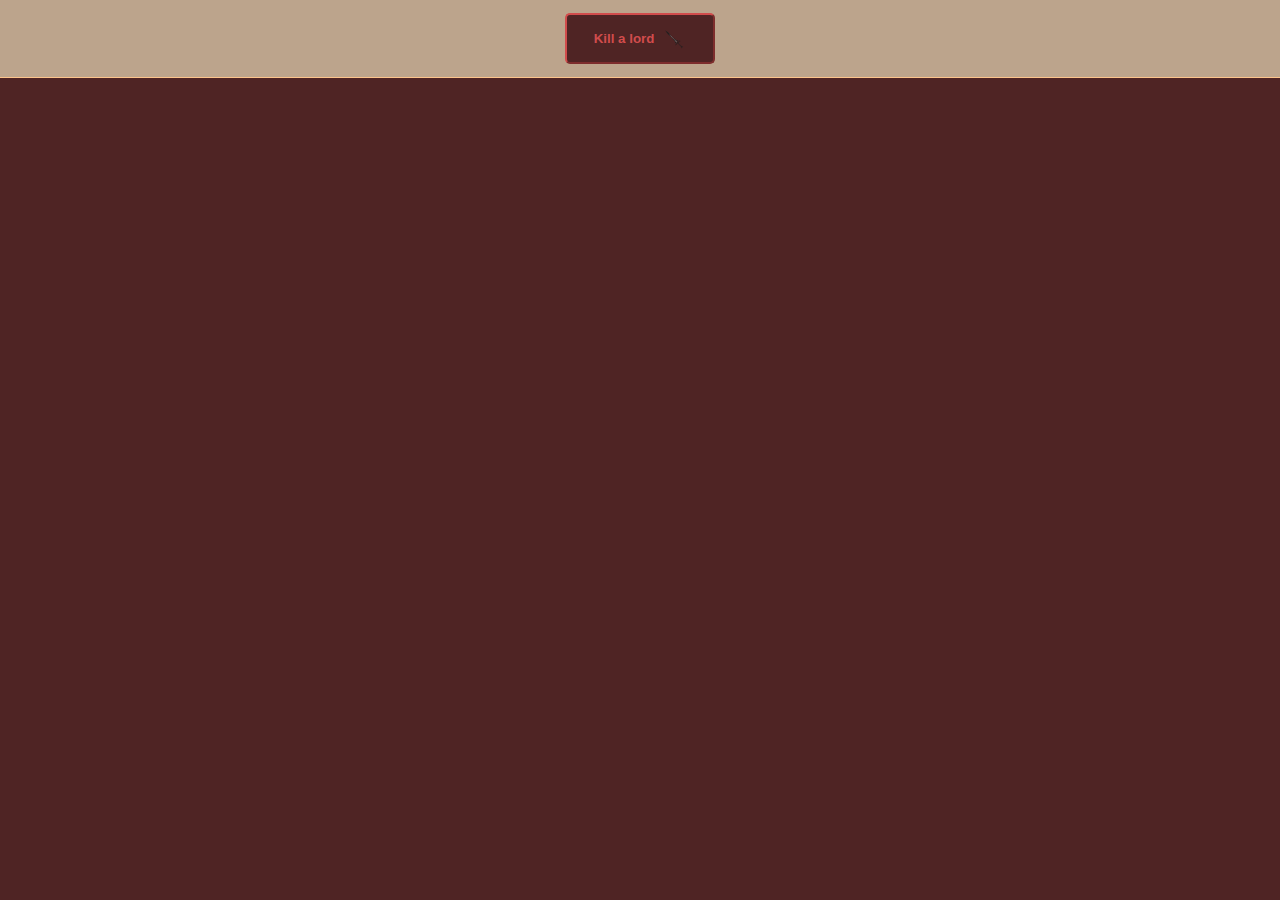
<file: anapioficeandfire.com/index.html>
<!DOCtype html>
<html lang="en">
<head>
    <meta charset="UTF-8">
    <meta name="viewport" content="width=device-width, initial-scale=1.0">
    <link rel="stylesheet" href="base.css">
    <link rel="stylesheet" href="buttons.css">
    <link rel="stylesheet" href="got-styles.css">
    <title>JavaScript 3 Test</title>
</head>
<body>
        <button id="kill-random-lord-button" class="kill-random-lord-button"><span>Kill a lord</span><img class="kill-random-lord-button__sword-icon" src="sword.svg" alt="Sword icon"/></button>
        <div id="got-house-list" class="got-house-list">
    <!-- Add house list in here. To get css working use the following structure:
        <div class="got-house">
            <h1 class="got-house__title"></h1>
            <span class="got-house__current-lord"></span>
        </div>
     -->
    </div>
    <script type="module" src="./script.js"></script>
    <!-- Add your javascript files here -->
</body>
</html>
</file>
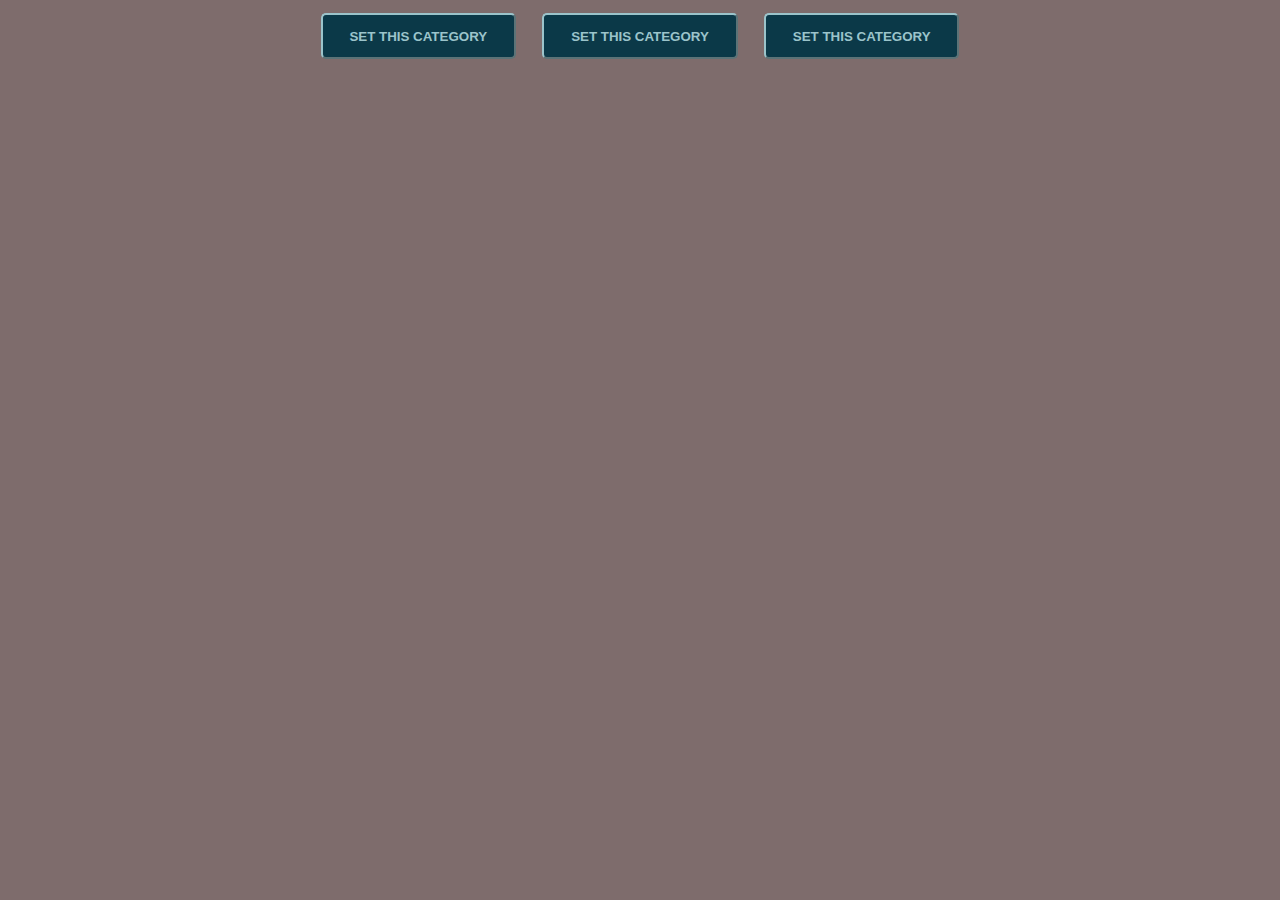
<file: q&a/index.html>
<!DOCTYPE html>
<html lang="en">
<head>
    <meta charset="UTF-8">
    <meta name="viewport" content="width=device-width, initial-scale=1.0">
    <link rel="stylesheet" href="base.css">
    <link rel="stylesheet" href="buttons.css">
    <title>JavaScript 3 Test</title>
</head>
<body>
    <div class="button-list">
        <button id="left-button" class="button">SET THIS CATEGORY</button>
        <button id="central-button" class="button">SET THIS CATEGORY</button>
        <button id="right-button" class="button">SET THIS CATEGORY</button>
    </div>
    <div id="question-list" class="question-list">
    <!-- Add the question list in here. To get css working use the following structure:
        <div class="question-container">
            <span class="question-label"></span>
            <span class="answer-label"></span>
        </div>
     -->
    </div>
    <script src="./script.js"></script>
</body>
</html>
</file>
<file: anapioficeandfire.com/base.css>
body {
    display: flex;
    flex-direction: column;
    align-items: center;
    height: 100vh;
    margin: 0;
    background-color: #bca48c;
}
</file>
<file: anapioficeandfire.com/buttons.css>
.kill-random-lord-button {
    display: flex;
    align-items: center;
    font-weight: bold;

    cursor: pointer;
    min-width: 150px;
    margin: 1em;
    padding: 1em 2em;
    border-radius: 5px;
    background-color: #4f2424;
    color: #d14c4c;
    border-color: #d14c4c;
}

.kill-random-lord-button:hover {
    background-color: #472020;
}

.kill-random-lord-button:focus {
    outline: none;
}

.kill-random-lord-button__sword-icon {
    height: 20px;
    margin-left: 10px;
}
</file>
<file: anapioficeandfire.com/got-styles.css>
.got-house {
    flex-grow: 1;
    align-self: stretch;

    display: flex;
    align-items: center;
    border-radius: 5px;
    border: 1px solid #fcc48c;
    padding: 0 10px;
    margin-top: 10px;
}

.got-house-list {
    align-self: stretch;
    padding: 10px;
    background-color: #4f2424;
    color: #fcc48c;
    flex-grow: 1;
    border-top: 1px solid #fcc48c;
}

.got-house__title {
    align-self: center;
}

.got-house__current-lord {
    margin-left: auto;
}
</file>
<file: q&a/base.css>
body {
    display: flex;
    flex-direction: column;
    align-items: center;
    height: 100vh;
    margin: 0;
    background-color: #7e6c6c;
}

.question-list {
    display: flex;
    flex-direction: column;
}

.question-container {
    margin: 10px;
    padding: 10px;
    border-radius: 3px;
    background-color: #0B3948;
    color: #9bc4cb;
    border: 1px solid #9bc4cb;
}

.question-label {
    font-weight: bold;
}

.answer-label {
    padding-left: 20px;
    padding-right: 20px;
    filter: blur(10px);
}

.answer-label:hover {
    filter: blur(0);
}
</file>
<file: q&a/buttons.css>
.button-list {
    display: flex;
    align-items: center;
    justify-content: center;
}

.button {
    display: flex;
    align-items: center;
    font-weight: bold;

    cursor: pointer;
    min-width: 150px;
    margin: 1em;
    padding: 1em 2em;
    border-radius: 5px;
    background-color: #0B3948;
    color: #9bc4cb;
    border-color: #9bc4cb;
}

.button:hover {
    background-color: #092c38;
}

.button:focus {
    outline: none;
}
</file>
